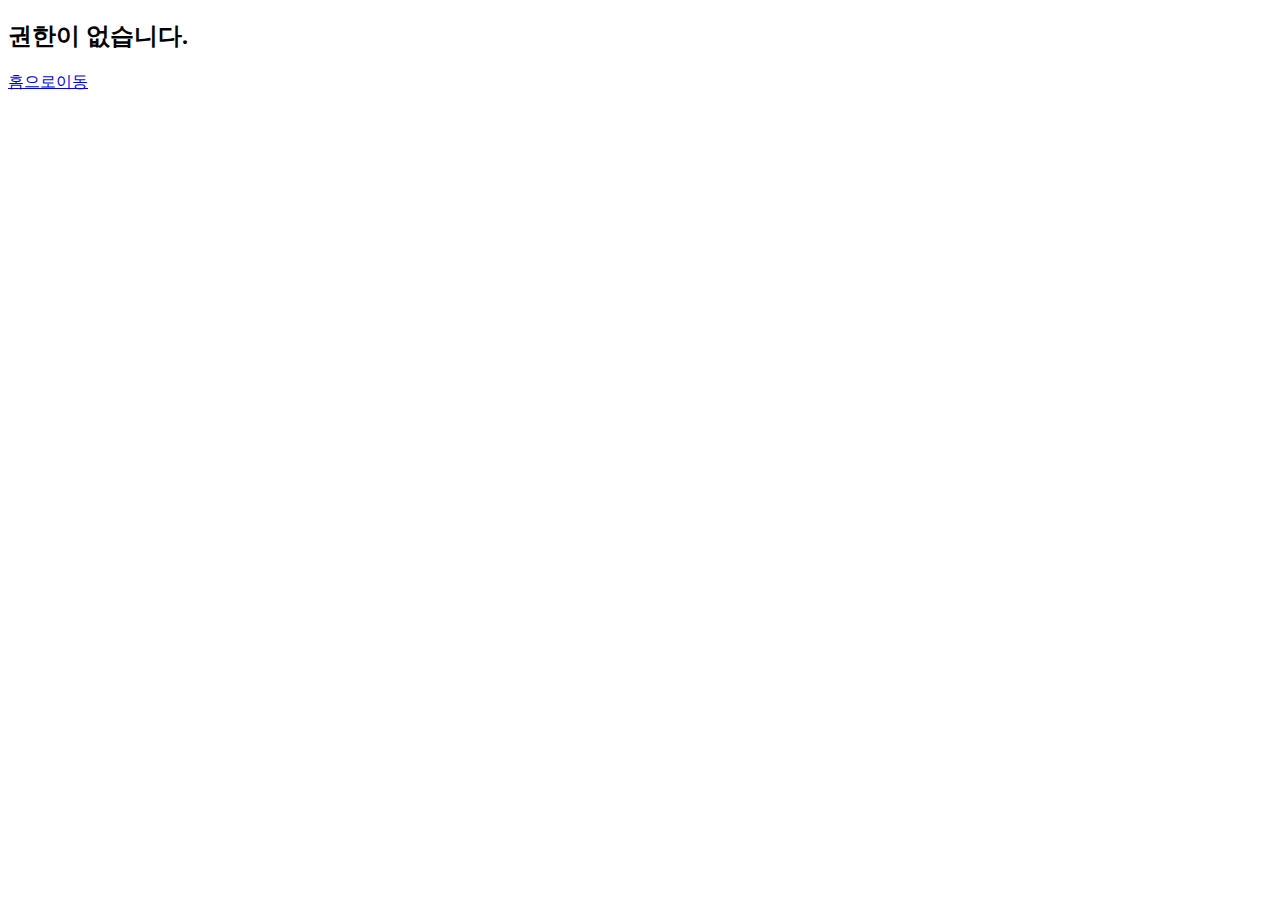
<file: src/main/resources/templates/accessDenied.html>
<!DOCTYPE html>
<html xmlns:th="http://www.thymeleaf.org">
<head th:replace="fragments/header :: header">
  <title>권한이없습니다.</title>
  <meta http-equiv="Content-Type" content="text/html; charset=UTF-8" />
<body>
<div class="container">
  <h2>권한이 없습니다.</h2>
  <a class="btn btn-lg btn-secondary" href="/">홈으로이동</a>
</div>


</body>
</html>
</file>
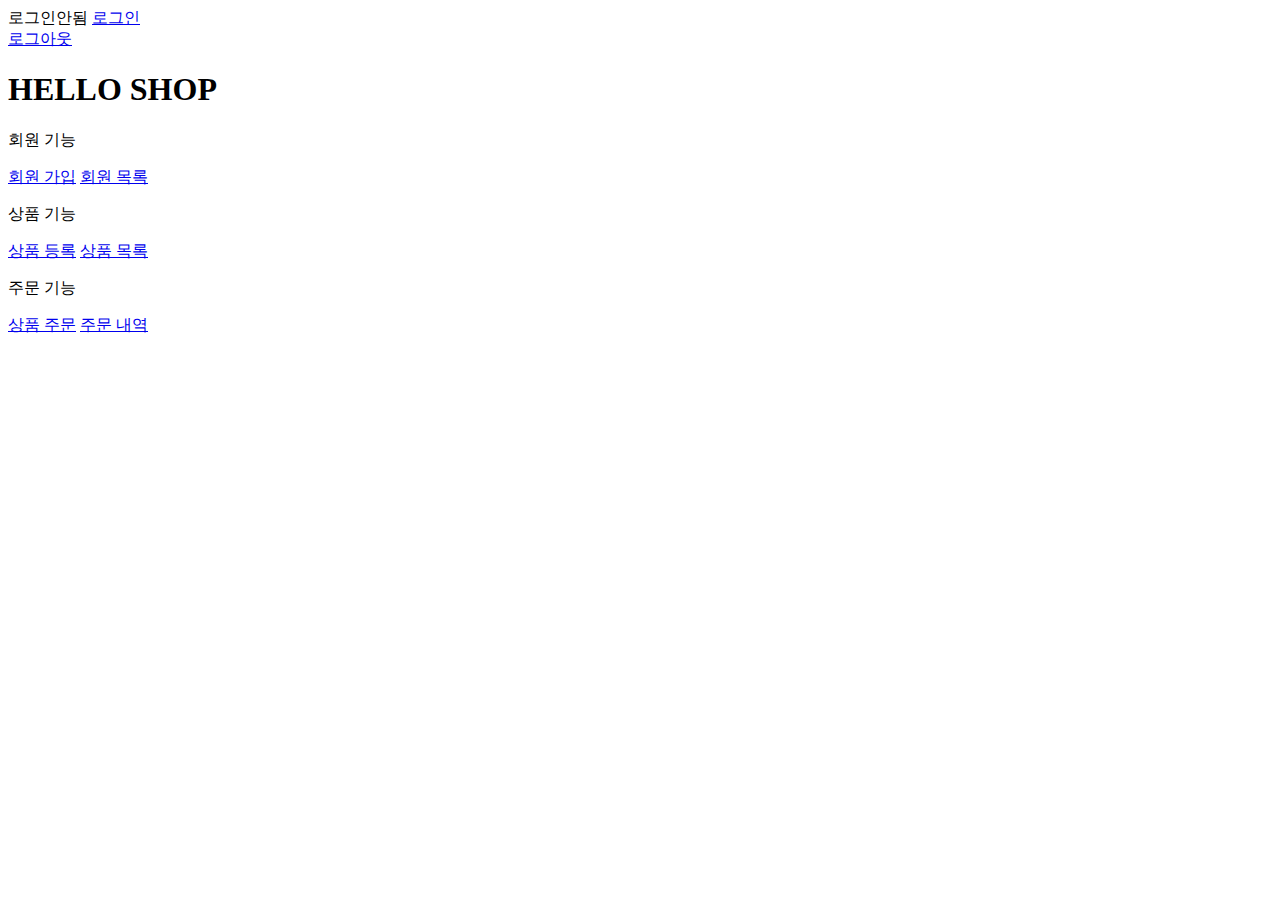
<file: src/main/resources/templates/home.html>
<!DOCTYPE HTML>
<html xmlns:th="http://www.thymeleaf.org">
<head th:replace="fragments/header :: header">
    <title>Hello</title>
    <meta http-equiv="Content-Type" content="text/html; charset=UTF-8" />
</head>
<body>
<div>
    <nav th:if="${memberEmail == null}">
        <span>로그인안됨</span>
        <a class="btn btn-lg btn-dark" href="/loginForm">로그인</a>
    </nav>
    <nav th:unless="${memberEmail == null}">
        <span th:text="${memberEmail}"></span>
        <a class="btn btn-lg btn-dark" href="/logout">로그아웃</a>
    </nav>


</div>
<div class="container">
    <div th:replace="fragments/bodyHeader :: bodyHeader" />
    <div class="jumbotron"> <h1>HELLO SHOP</h1>
        <p class="lead">회원 기능</p> <p>
            <a class="btn btn-lg btn-secondary" href="/members/new">회원 가입</a>
            <a class="btn btn-lg btn-secondary" href="/members">회원 목록</a> </p>
        <p class="lead">상품 기능</p> <p>
            <a class="btn btn-lg btn-dark" href="/items/new">상품 등록</a>
            <a class="btn btn-lg btn-dark" href="/items">상품 목록</a> </p>
        <p class="lead">주문 기능</p> <p>
            <a class="btn btn-lg btn-info" href="/order">상품 주문</a>
            <a class="btn btn-lg btn-info" href="/orders">주문 내역</a> </p>
    </div>
    <div th:replace="fragments/footer :: footer" />
</div> <!-- /container -->
</body>
</html>
</file>
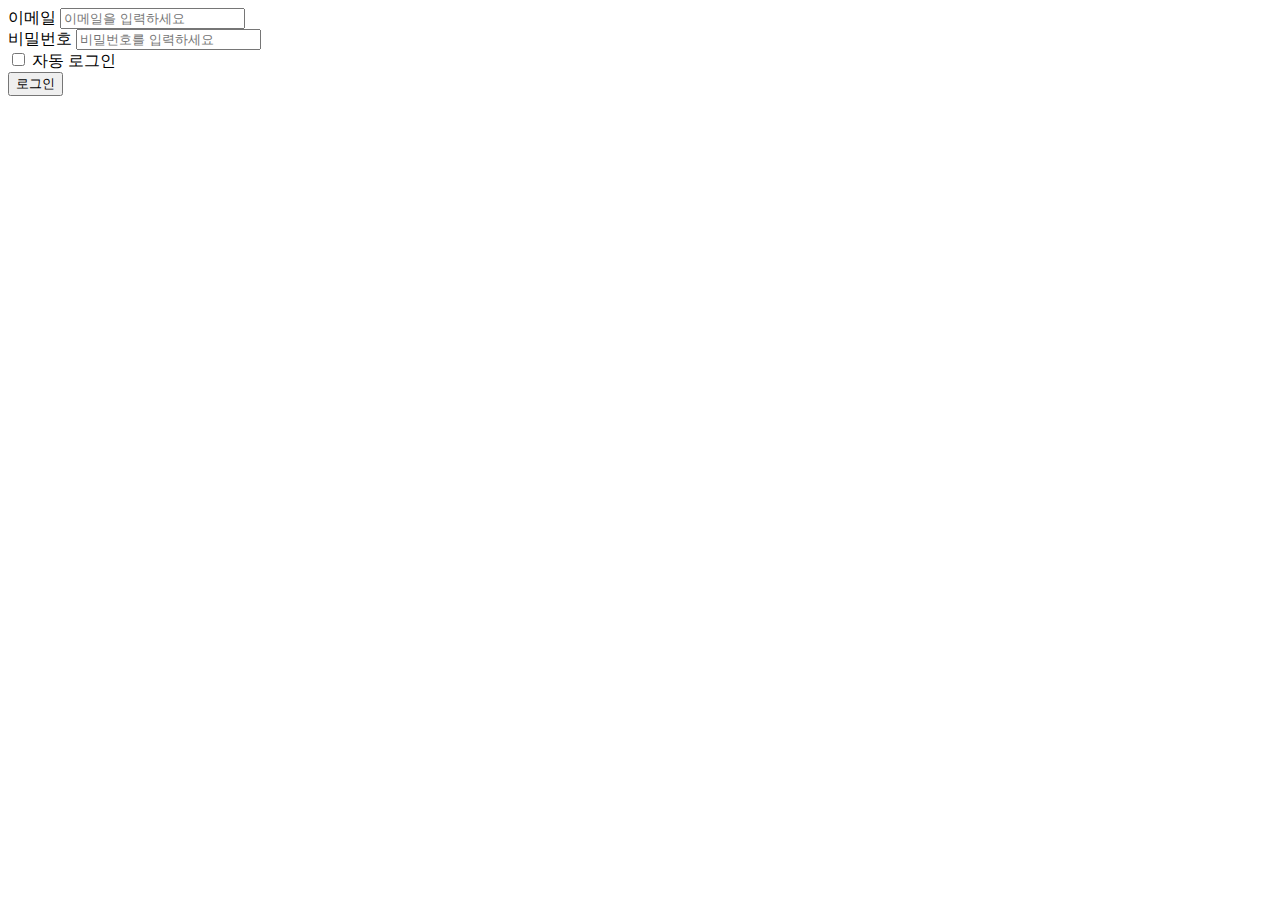
<file: src/main/resources/templates/loginForm.html>
<!DOCTYPE HTML>
<html xmlns:th="http://www.thymeleaf.org">
<head th:replace="fragments/header :: header" />
<body>
<div class="container">
    <div th:replace="fragments/bodyHeader :: bodyHeader"/>
    <form th:action="@{/login}" method="post">
        <div class="form-group">
            <label th:for="email">이메일</label>
            <input type="text"  class="form-control"
                   placeholder="이메일을 입력하세요" name="email" id = "email"> </div>
        <div class="form-group">
            <label th:for="price">비밀번호</label>
            <input type="password" name="pw" id = "pw" class="form-control" placeholder="비밀번호를 입력하세요">
        </div>
        <div class="form-check">
            <input class="form-check-input" type="checkbox"  id="remember" name="remember">
            <label class="form-check-label" th:for="remember">
                자동 로그인
            </label>

        </div>
        <button type="submit" class="btn btn-primary">로그인</button>
    </form>
    <div th:if="${error}">
        <br/>
        <p id="valid" style="color: red; font-size:12px;"><a th:text="${exception}"></a></p>
    </div>
    <br/>
    <div th:replace="fragments/footer :: footer" />
</div> <!-- /container -->
</body>
</html>
</file>
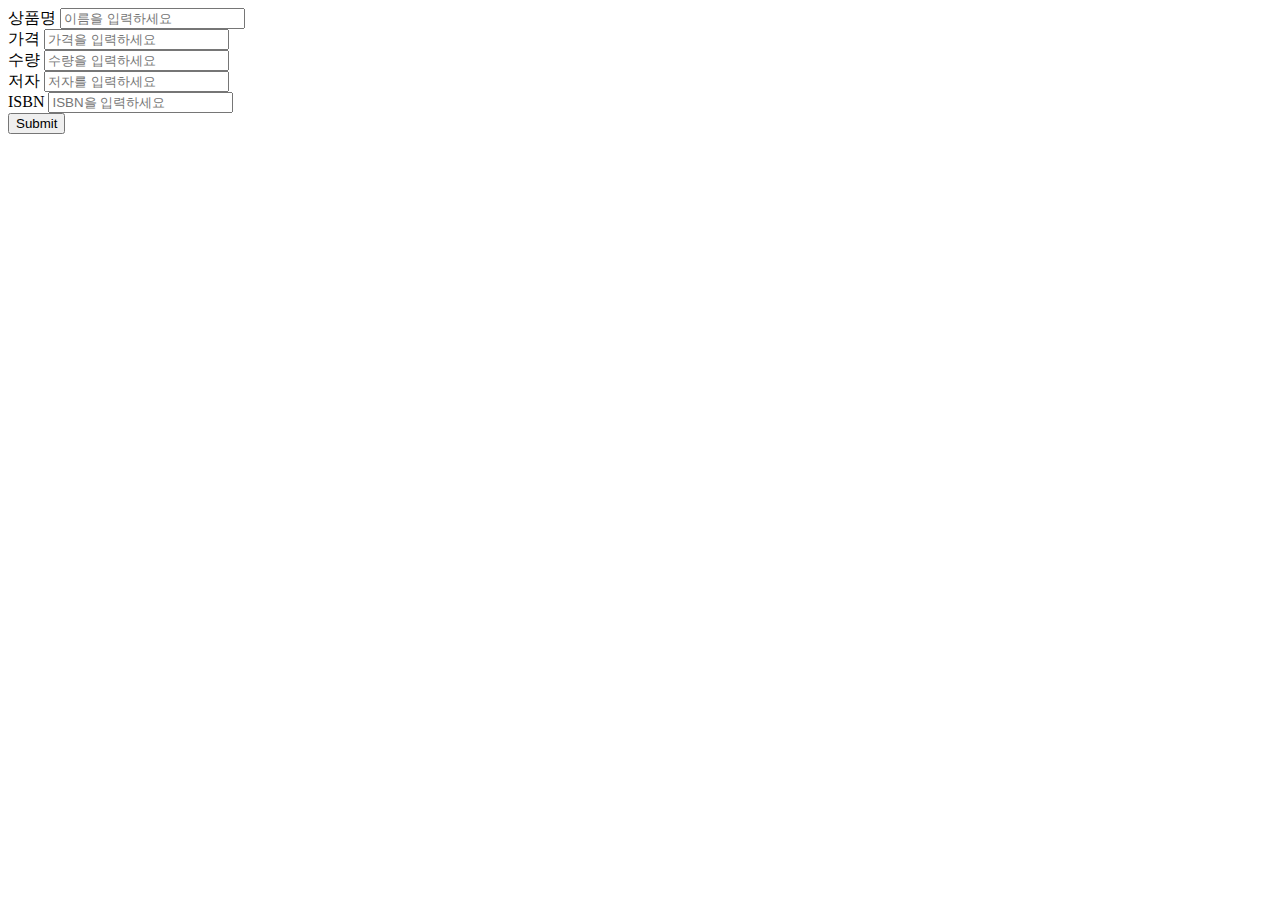
<file: src/main/resources/templates/items/createItemForm.html>
<!DOCTYPE HTML>
<html xmlns:th="http://www.thymeleaf.org">
<head th:replace="fragments/header :: header" />
<body>
<div class="container">
  <div th:replace="fragments/bodyHeader :: bodyHeader"/>
  <form th:action="@{/items/new}" th:object="${form}" method="post">
    <div class="form-group">
      <label th:for="name">상품명</label>
      <input type="text" th:field="*{name}" class="form-control"
             placeholder="이름을 입력하세요"> </div>
    <div class="form-group">
      <label th:for="price">가격</label>
      <input type="number" th:field="*{price}" class="form-control" placeholder="가격을 입력하세요">
    </div>
    <div class="form-group">
      <label th:for="stockQuantity">수량</label>
      <input type="number" th:field="*{stockQuantity}" class="form-
control" placeholder="수량을 입력하세요"> </div>
    <div class="form-group">
      <label th:for="author">저자</label>
      <input type="text" th:field="*{author}" class="form-control"
             placeholder="저자를 입력하세요"> </div>
    <div class="form-group">
      <label th:for="isbn">ISBN</label>
      <input type="text" th:field="*{isbn}" class="form-control"
             placeholder="ISBN을 입력하세요"> </div>
    <button type="submit" class="btn btn-primary">Submit</button>
  </form>
  <br/>
  <div th:replace="fragments/footer :: footer" />
</div> <!-- /container -->
</body>
</html>
</file>
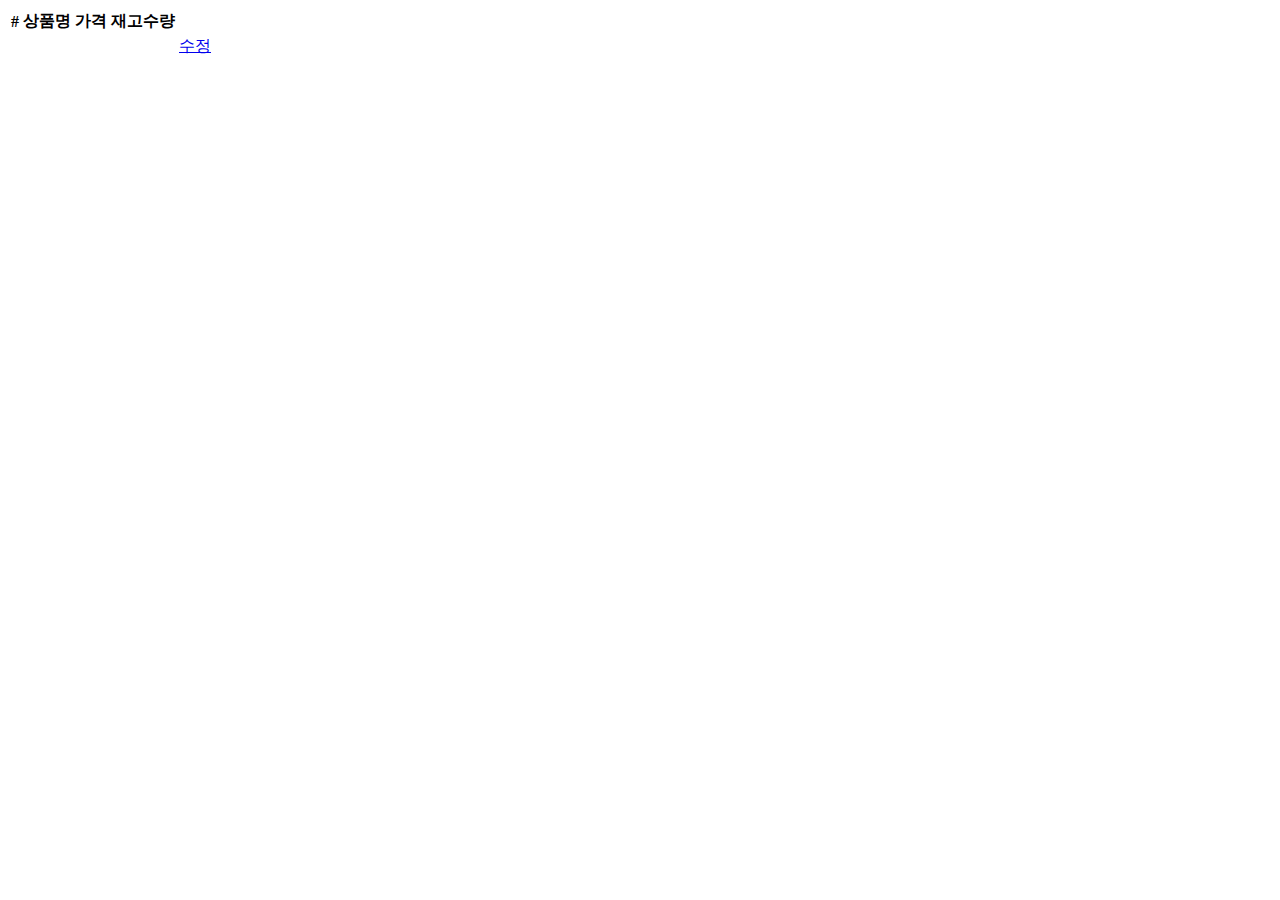
<file: src/main/resources/templates/items/itemList.html>
<!DOCTYPE HTML>
<html xmlns:th="http://www.thymeleaf.org">
<head th:replace="fragments/header :: header" />
<body>
<div class="container">
  <div th:replace="fragments/bodyHeader :: bodyHeader"/>
  <div>
    <table class="table table-striped">
      <thead> <tr>
        <th>#</th> <th>상품명</th> <th>가격</th> <th>재고수량</th> <th></th>
      </tr>
      </thead>
      <tbody>
      <tr th:each="item : ${items}">
        <td th:text="${item.id}"></td>
        <td th:text="${item.name}"></td>
        <td th:text="${item.price}"></td>
        <td th:text="${item.stockQuantity}"></td>
        <td>
          <a href="#" th:href="@{/items/{id}/edit (id=${item.id})}" class="btn btn-primary" role="button">수정</a>
        </td> </tr>
      </tbody>
    </table>
  </div>
  <div th:replace="fragments/footer :: footer"/>
</div> <!-- /container -->
</body>
</html>
</file>
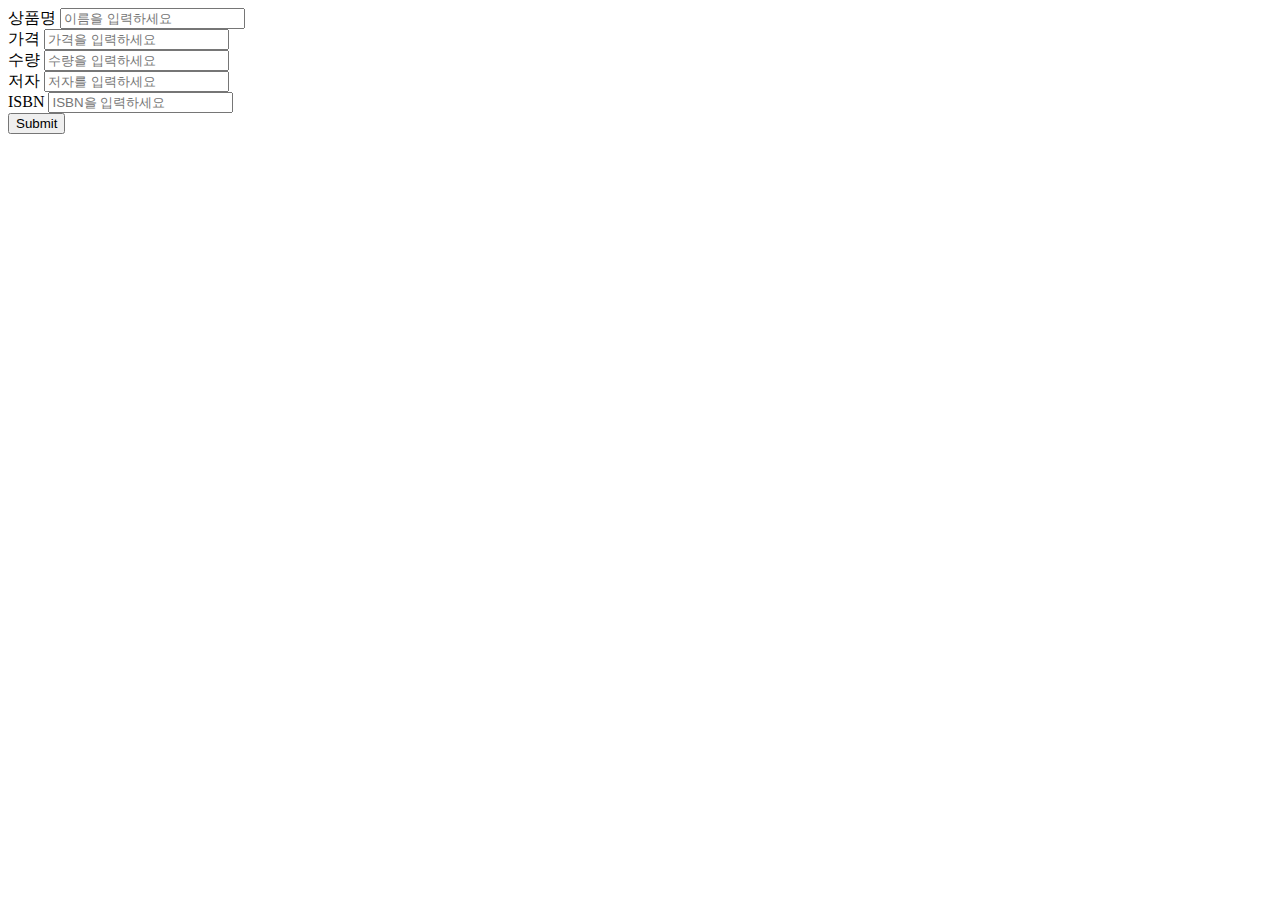
<file: src/main/resources/templates/items/updateItem.html>
<!DOCTYPE HTML>
<html xmlns:th="http://www.thymeleaf.org">
<head th:replace="fragments/header :: header" />
<body>

<div class="container">
  <div th:replace="fragments/bodyHeader :: bodyHeader"/>
  <form th:object="${form}" method="post">
    <!-- id -->
    <input type="hidden" th:field="*{id}" />
    <div class="form-group">
      <label th:for="name">상품명</label>
      <input type="text" th:field="*{name}" class="form-control"
             placeholder="이름을 입력하세요" /> </div>
    <div class="form-group">
      <label th:for="price">가격</label>
      <input type="number" th:field="*{price}" class="form-control" placeholder="가격을 입력하세요" />
    </div>
    <div class="form-group">
      <label th:for="stockQuantity">수량</label>
      <input type="number" th:field="*{stockQuantity}" class="form-control" placeholder="수량을 입력하세요" />
<div class="form-group">
  <label th:for="author">저자</label>
  <input type="text" th:field="*{author}" class="form-control" placeholder="저자를 입력하세요" />
</div>
<div class="form-group">
  <label th:for="isbn">ISBN</label>
  <input type="text" th:field="*{isbn}" class="form-control" placeholder="ISBN을 입력하세요" />
</div>
<button type="submit" class="btn btn-primary">Submit</button>
</form>
<div th:replace="fragments/footer :: footer" />
</div> <!-- /container -->
</body>
</html>
</file>
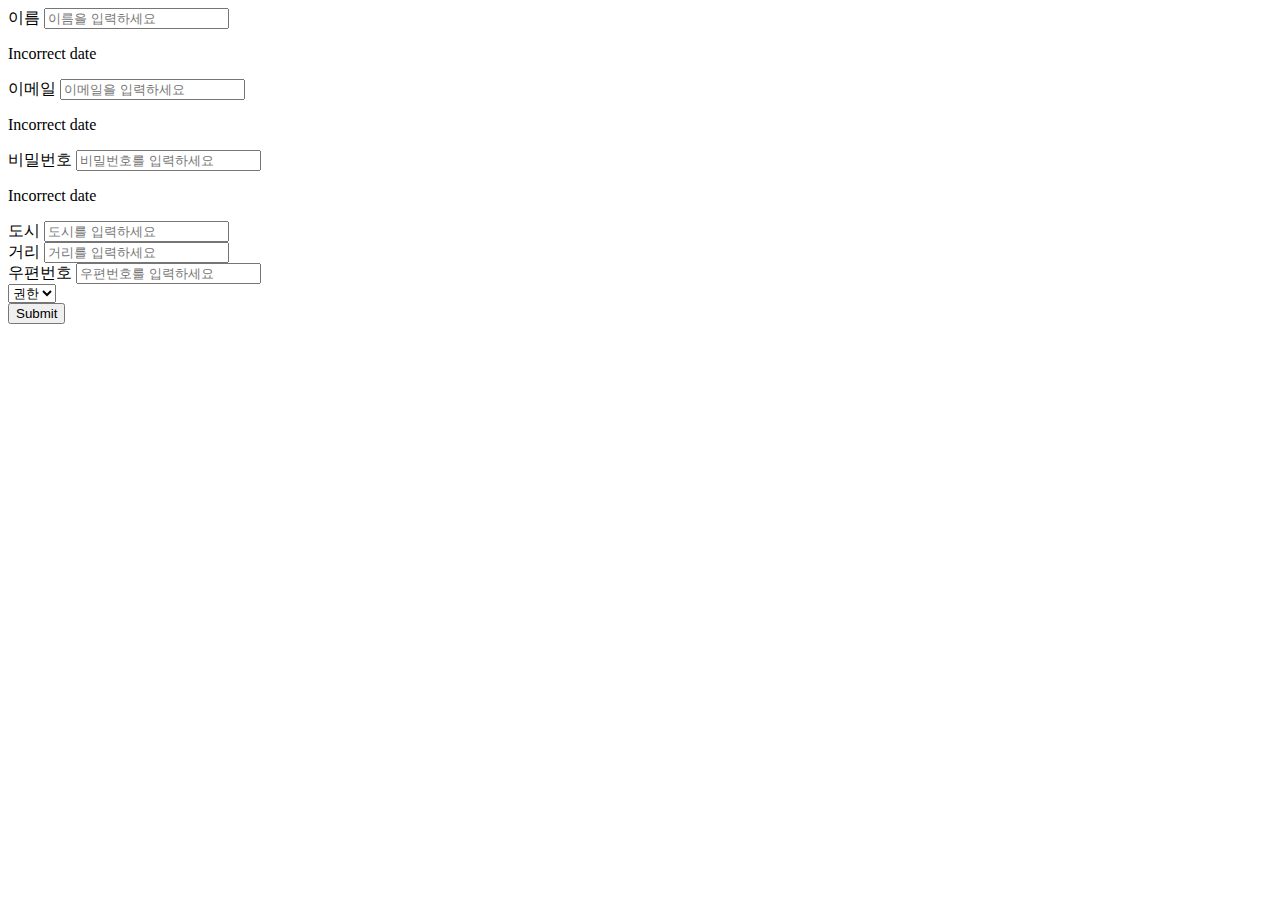
<file: src/main/resources/templates/members/createMemberForm.html>
<!DOCTYPE HTML>
<html xmlns:th="http://www.thymeleaf.org">
<head th:replace="fragments/header :: header" />
<style>
      .fieldError {
          border-color: #bd2130;
} </style>
<body>
<div class="container">
  <div th:replace="fragments/bodyHeader :: bodyHeader"/>
  <form role="form" action="/members/new" th:object="${memberForm}"
        method="post">
    <div class="form-group">
      <label th:for="name">이름</label>
      <input type="text" th:field="*{name}" class="form-control" placeholder="이름을 입력하세요"
             th:class="${#fields.hasErrors('name')}? 'form-control
  fieldError' : 'form-control'">
      <p th:if="${#fields.hasErrors('name')}"
         th:errors="*{name}">Incorrect date</p>
    </div>
    <div class="form-group">
      <label th:for="email">이메일</label>
      <input type="text" th:field="*{email}" class="form-control" placeholder="이메일을 입력하세요"
             th:class="${#fields.hasErrors('email')}? 'form-control
  fieldError' : 'form-control'">
      <p th:if="${#fields.hasErrors('email')}"
         th:errors="*{email}">Incorrect date</p>
    </div>
    <div class="form-group">
      <label th:for="pw">비밀번호</label>
      <input type="password" th:field="*{pw}" class="form-control" placeholder="비밀번호를 입력하세요"
             th:class="${#fields.hasErrors('pw')}? 'form-control
  fieldError' : 'form-control'">
      <p th:if="${#fields.hasErrors('pw')}"
         th:errors="*{pw}">Incorrect date</p>
    </div>
    <div class="form-group">
      <label th:for="city">도시</label>
      <input type="text" th:field="*{city}" class="form-control"

             placeholder="도시를 입력하세요"> </div>
    <div class="form-group">
      <label th:for="street">거리</label>
      <input type="text" th:field="*{street}" class="form-control" placeholder="거리를 입력하세요">
    </div>
    <div class="form-group">
      <label th:for="zipcode">우편번호</label>
      <input type="text" th:field="*{zipcode}" class="form-control"
             placeholder="우편번호를 입력하세요">
    </div>

    <div class="form-group mx-sm-1 mb-2">
      <select th:field="*{memberRole}" class="form-control">
        <option value="">권한</option>
        <option th:each=
                        "auth : ${T(com.example.jpabook.domain.MemberRole).values()}"
                th:value="${auth}"
                th:text="${auth}">
        </option>
      </select>
    </div>
    <button type="submit" class="btn btn-primary">Submit</button>
  </form>
  <br/>
  <div th:replace="fragments/footer :: footer" />
</div> <!-- /container -->
</body>
</html>
</file>
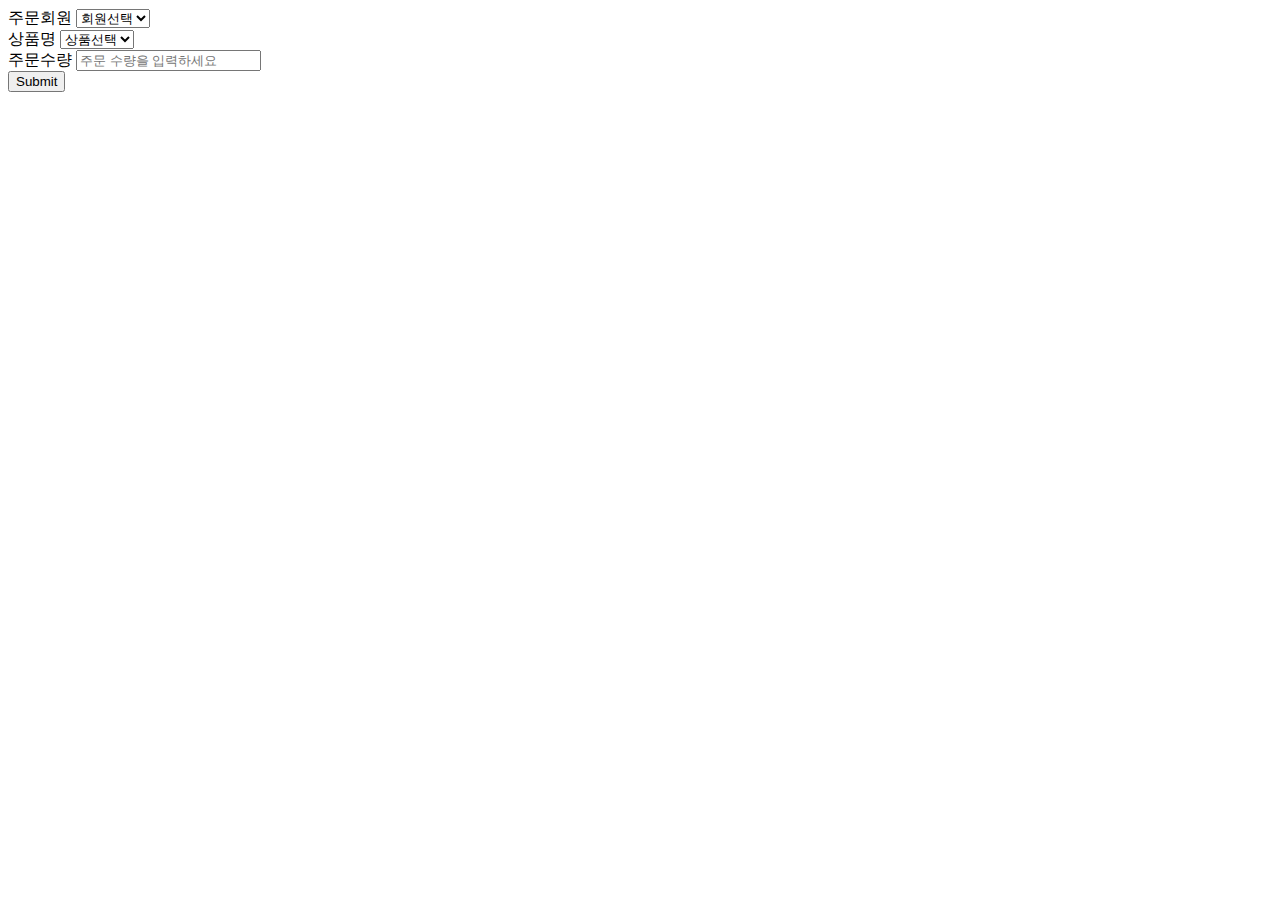
<file: src/main/resources/templates/order/orderForm.html>
<!DOCTYPE HTML>
<html xmlns:th="http://www.thymeleaf.org">
<head th:replace="fragments/header :: header" />
<body>
<div class="container">
    <div th:replace="fragments/bodyHeader :: bodyHeader"/>
    <form role="form" action="/order" method="post">
        <div class="form-group">
            <label for="member">주문회원</label>
            <select name="memberId" id="member" class="form-control">
                <option value="">회원선택</option>
                <option th:each="member : ${members}"
                   th:value="${member.id}"
                   th:text="${member.name}" />
            </select>
        </div>
        <div class="form-group">
            <label for="item">상품명</label>
            <select name="itemId" id="item" class="form-control"> <option value="">상품선택</option>
                <option th:each="item : ${items}"
                        th:value="${item.id}"
                        th:text="${item.name}" />
            </select>
        </div>
        <div class="form-group">
            <label for="count">주문수량</label>
            <input type="number" name="count" class="form-control" id="count"  placeholder="주문 수량을 입력하세요">
        </div>
        <button type="submit" class="btn btn-primary">Submit</button>
    </form>
    <br/>
    <div th:replace="fragments/footer :: footer" />
</div> <!-- /container -->
</body>
</html>
</file>
